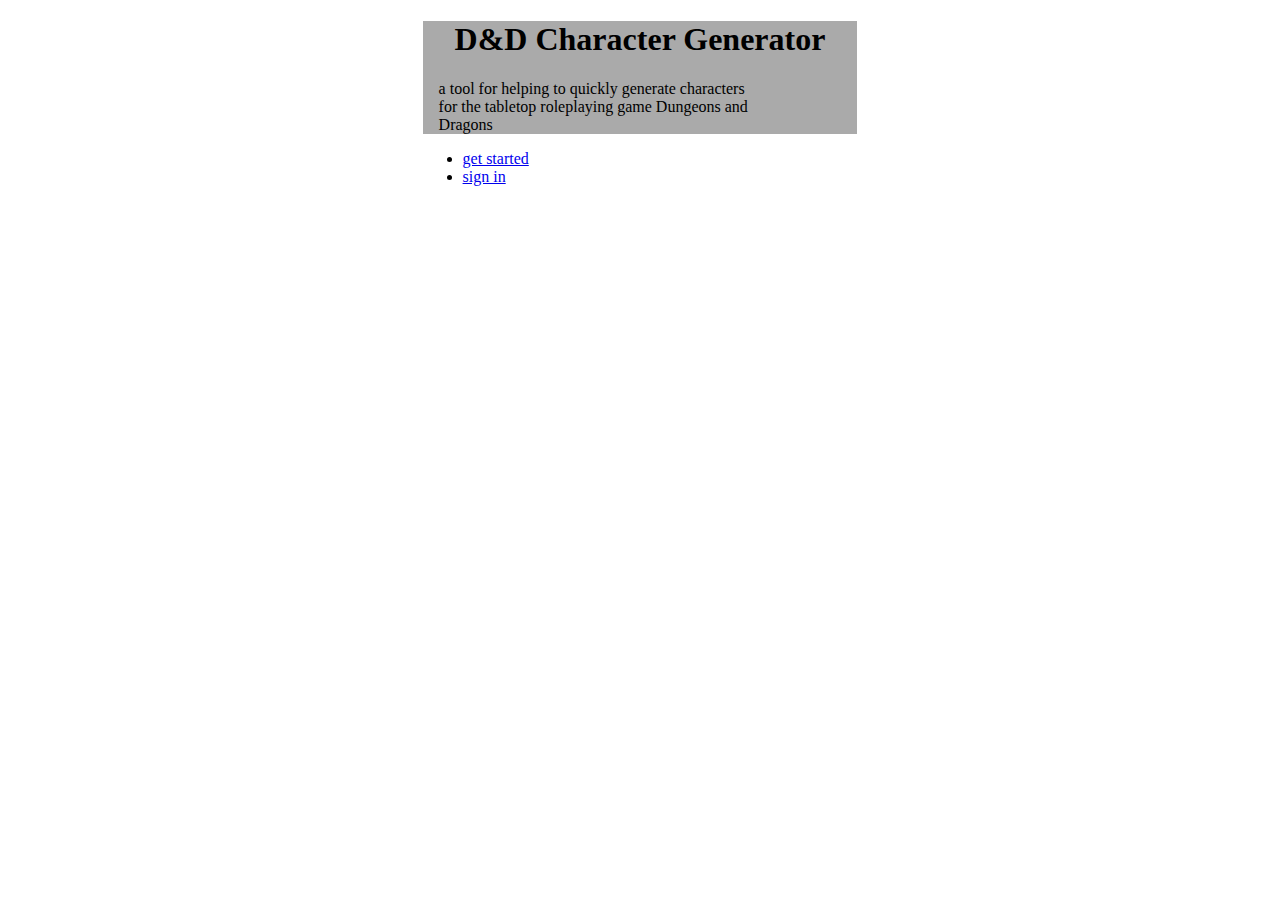
<file: src/static/index.html>
<!DOCTYPE html>
<html>

<head>
    <title>D&D character generator</title>
    <link rel="stylesheet" href="styles.css">
</head>

<body>
    <div class="center-page">
        <main>
            <h1>D&D Character Generator</h1>
            <p>a tool for helping to quickly generate characters for the tabletop roleplaying game Dungeons and Dragons
            </p>
        </main>
        <nav>
            <ul>
                <li><a href="/static/create_character.html">get started</a></li>
                <li><a href="/static/signin.html">sign in</a></li>
            </ul>
        </nav>
    </div>
</body>

</html>
</file>
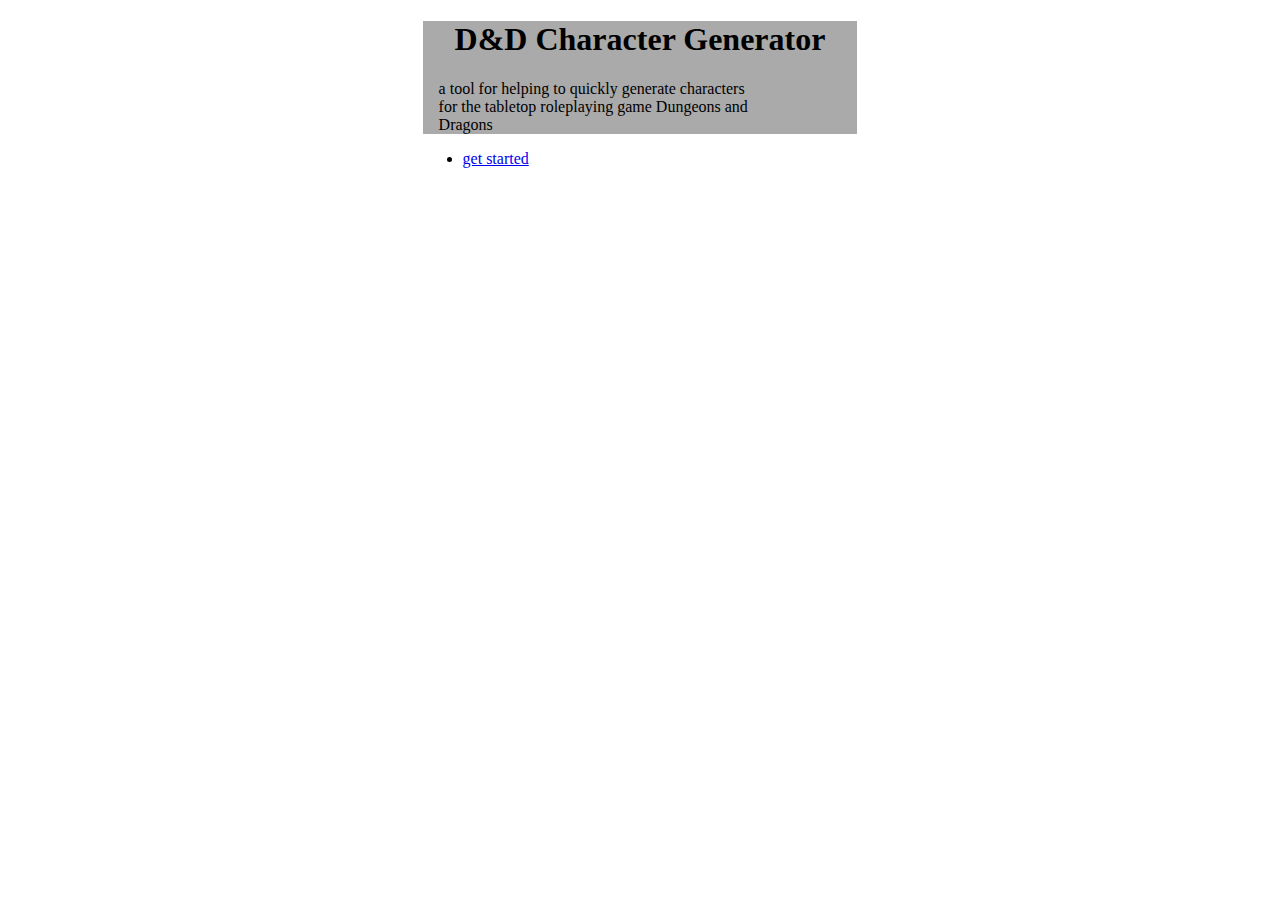
<file: src/dnd_character_gen_steviestickman/static/index.html>
<!DOCTYPE html>
<html>

<head>
    <title>D&D character generator</title>
    <link rel="stylesheet" href="styles.css">
</head>

<body>
    <div class="center-page">
        <main>
            <h1>D&D Character Generator</h1>
            <p>a tool for helping to quickly generate characters for the tabletop roleplaying game Dungeons and Dragons
            </p>
        </main>
        <nav>
            <ul>
                <li><a href="/static/create_character.html">get started</a></li>
            </ul>
        </nav>
    </div>
</body>

</html>
</file>
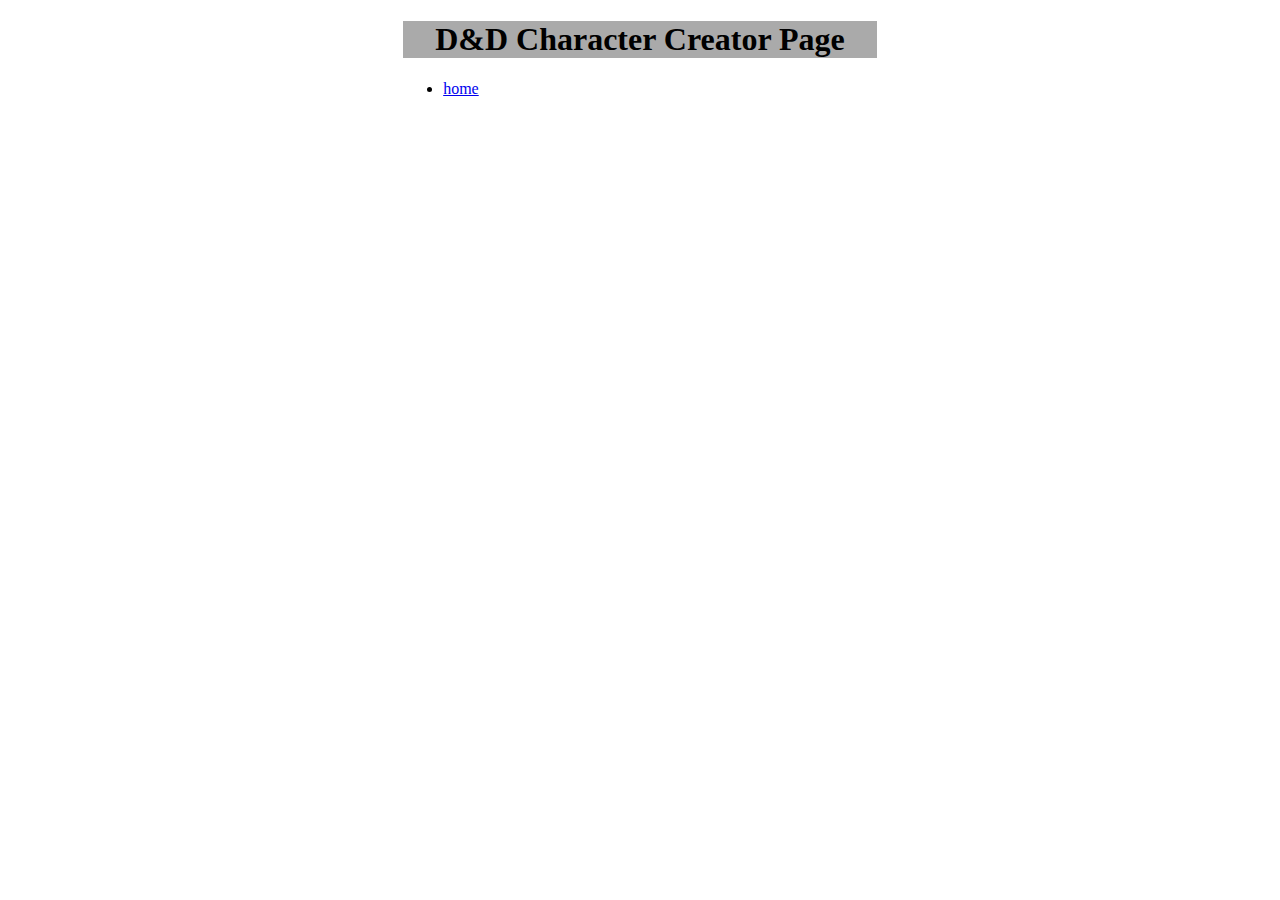
<file: src/static/create_character.html>
<!DOCTYPE html>
<html>

<head>
    <title>D&D character generator</title>
    <link rel="stylesheet" href="styles.css">
</head>

<body>
    <div class="center-page">
        <main>
            <h1>D&D Character Creator Page</h1>
        </main>
        <nav>
            <ul>
                <li><a href="/static/index.html">home</a></li>
            </ul>
        </nav>
    </div>
</body>

</html>
</file>
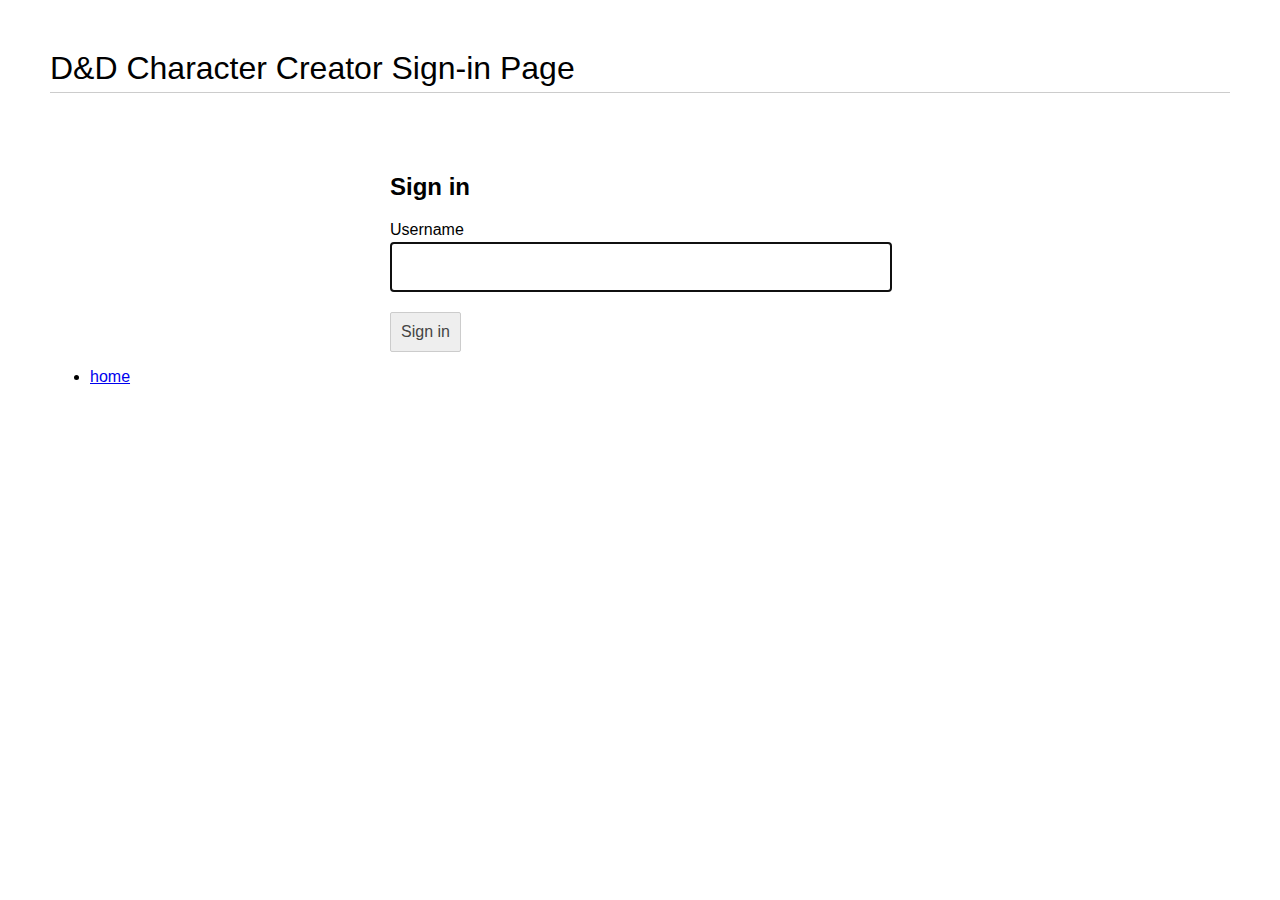
<file: src/static/signin.html>
<!DOCTYPE html>
<html>

<head>
    <title>D&D character generator</title>
    <!-- <link rel="stylesheet" href="styles.css"> -->
    <link rel="stylesheet" href="signin.css">
</head>

<body>
    <div class="center-page">
        <main>
            <h1>D&D Character Creator Sign-in Page</h1>
            <form action="/static/user_detail.html" method="post">
                <h2>Sign in</h2>
                <section>
                    <label for"username">Username</label>
                    <input name="username" id="username" required autofocus>
                </section>
                <button>Sign in</button>
            </form>
        </main>
        <nav>
            <ul>
                <li><a href="/static/index.html">home</a></li>
            </ul>
        </nav>
    </div>
</body>

</html>
</file>
<file: src/static/styles.css>
.center-page {
    margin-left: auto;
    margin-right: auto;
    max-width: fit-content;
}

form,
h1,
p {
    margin-left: 1em;
    margin-right: 1em;
}

form button {
    margin-left: auto;
    margin-right: auto;
}

p {
    max-width: 40ch;
    ;
}

main {
    background-color: #aaa;

}
</file>
<file: src/dnd_character_gen_steviestickman/static/styles.css>
.center-page {
    margin-left: auto;
    margin-right: auto;
    max-width: fit-content;
}

h1,
p {
    margin-left: 1em;
    margin-right: 1em;
}

p {
    max-width: 40ch;
    ;
}

main {
    background-color: #aaa;

}
</file>
<file: src/static/signin.css>
:root {
    --desktop-font-size: 16px;
    --mobile-font-size: 22px;
}

body {
    font-family: sans-serif;
    font-weight: 500;
    margin: 10px 20px;
}

button {
    background-color: #eee;
    border: 1px solid #ccc;
    border-radius: 2px;
    color: #444;
    cursor: pointer;
    display: block;
    font-size: 22px;
    /* fallback */
    font-size: var(--mobile-font-size);
    font-weight: 500;
    margin: 3px 0 0 0;
    padding: 10px;
}

button:hover {
    background-color: #ccc;
    color: black;
}

form {
    margin: 0 auto;
    max-width: 500px;
}

h1 {
    border-bottom: 1px solid #ccc;
    font-size: 28px;
    font-weight: 600;
    margin: 0 0 20px 0;
    padding: 0 0 5px 0;
}

input {
    border: 1px solid #ccc;
    font-size: 22px;
    /* fallback */
    font-size: var(--mobile-font-size);
    padding: 15px;
    width: 90%;
    /* fallback */
    width: calc(100% - 30px);
    /* full width minus padding */
}

input[type=email]:not(:focus):invalid,
input[type=password]:not(:focus):invalid {
    color: red;
    outline-color: red;
}

label {
    display: block;
    font-size: 20px;
    font-size: var(--mobile-font-size);
    font-weight: 500;
    margin: 0 0 3px 0;
}

form section {
    margin: 0 0 20px 0;
    position: relative;
    /* for password toggle positioning */
}

@media (min-width: 450px) {
    body {
        margin: 50px;
    }

    button {
        font-size: 14px;
        /* fallback */
        font-size: var(--desktop-font-size);
    }

    h1 {
        font-size: 28px;
        font-size: calc(2 * var(--desktop-font-size));
        font-weight: 500;
        margin: 0 0 80px 0;
    }

    input {
        font-size: 14px;
        /* fallback */
        font-size: var(--desktop-font-size);
    }

    label {
        font-size: 14px;
        /* fallback */
        font-size: var(--desktop-font-size);
    }
}
</file>
